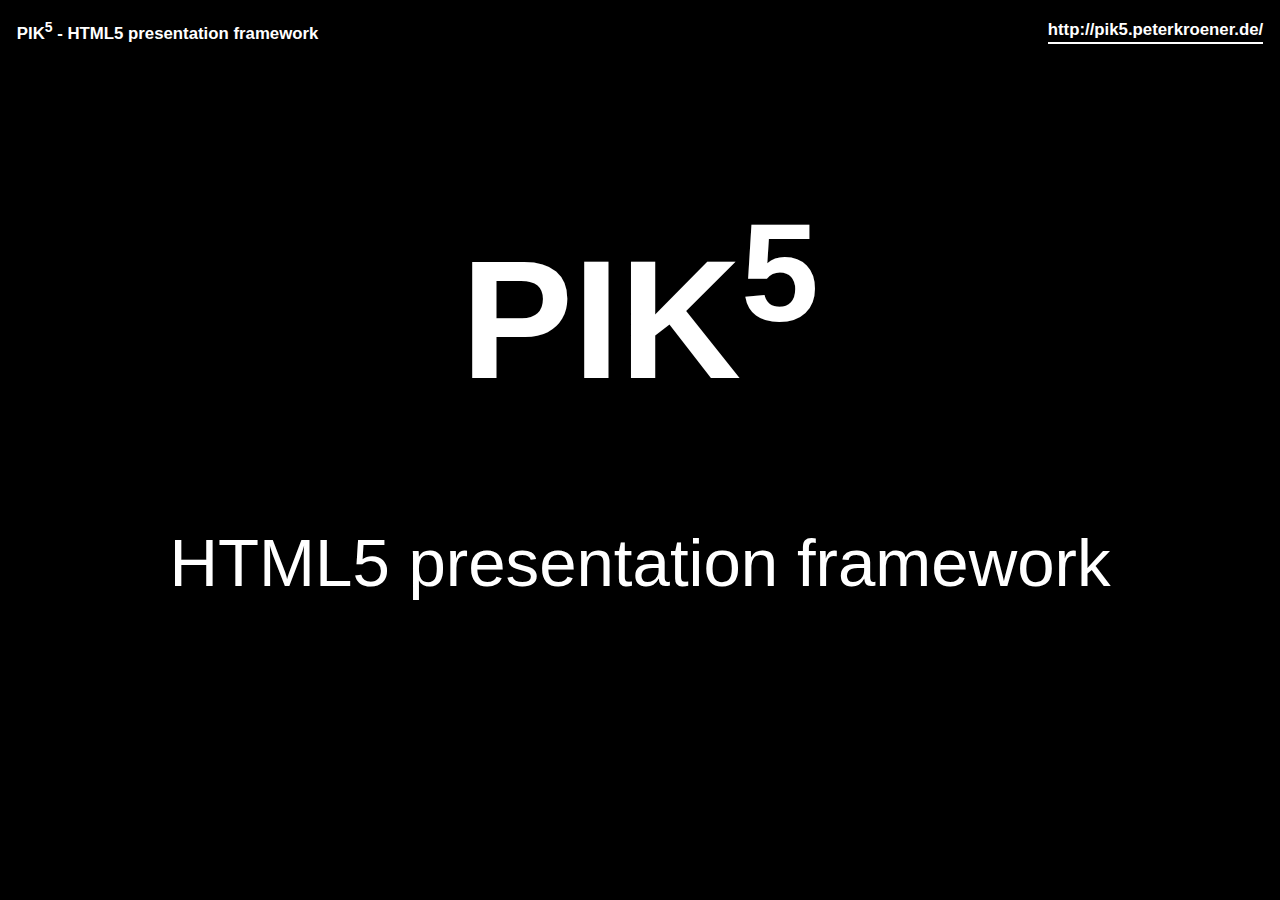
<file: index.html>
<!DOCTYPE html>
<html>
<head>
	<meta charset="utf-8">
	<title>Pik5 - HTML5 presentation framework</title>
	<meta http-equiv="expires" content="0"> <!-- DO NOT DELETE THIS! -->
	<link rel="stylesheet" href="assets/prettify/prettify.css"> <!-- You can remove this if your presentation is not about programming -->
	<link rel="stylesheet" media="screen, projection" href="assets/css/pik5.css"> <!-- DO NOT DELETE THIS! -->
	<link rel="stylesheet" media="screen, projection" href="themes/pik5/style.css"> <!-- Change this to style your presentation -->
	<link rel="stylesheet" media="print" href="themes/pik5/print.css"> <!-- Use this to make your presentation print well -->
	<script>
		var pik5 = {};      /* Keeps track of the presentation's state. Don't touch. */
		pik5.base_dir = ''; /* Change this if this presentation file is NOT in the same folder as all other P5 files and folders */
	</script>
	<script src="assets/prettify/prettify.js"></script> <!-- You can remove this if your presentation is not about programming -->
	<script src="assets/js/jquery.js"></script> <!-- DO NOT DELETE THIS! -->
	<script src="assets/js/jquery.color.js"></script> <!-- DO NOT DELETE THIS! -->
	<script src="assets/js/shared.js"></script> <!-- DO NOT DELETE THIS! -->
	<script src="assets/js/pik5.js"></script> <!-- DO NOT DELETE THIS! -->
	<script src="custom.js"></script> <!-- Use this for your own slide programming -->
	<base target="_blank">
</head>
<body onload="prettyPrint()"> <!-- You can remove the onload property if your presentation is not about programming -->


<div id="header">
	<h1>PIK<sup>5</sup> - HTML5 presentation framework</h1>
	<a href="http://pik5.peterkroener.de/">http://pik5.peterkroener.de/</a>
</div>


<div id="frame"> <!-- DO NOT DELETE THIS! -->


<div id="framecontainer"> <!-- DO NOT DELETE THIS! -->


<div class="pik5-slide" id="start">
	<h2>PIK<sup>5</sup></h2>
	<p>
		HTML5 presentation framework
	</p>
</div>


<div class="pik5-slide">
	<h2>Features</h2>
	<ul>
		<li>100% HTML5, CSS and JavaScript (jQuery)</li>
		<li>Multiple presentation views and presenter mode</li>
		<li>Programmable slides</li>
		<li>Built-in code highlighting (<a href="http://code.google.com/p/google-code-prettify/">google-code-prettify</a>)</li>
		<li>Supported/tested hardware: Logitech Presenter R400</li>
	</ul>
</div>


<div class="pik5-slide">
	<h2>Why?</h2>
	<ul>
		<li>Infinitly hackable</li>
		<li>Great performance in modern browsers</li>
		<li>Easy embedding of web pages, HTML5 demos, media, youtube videos&nbsp;&hellip;</li>
	</ul>
</div>


<div class="pik5-slide">
	<h2>How to use</h2>
	<ol>
		<li>Open index.html and edit/add slides (<code class="prettyprint">&lt;div class="pik5-slide"&gt;</code>)</li>
		<li>Add styling to style.css and print.css</li>
		<li>If needed, programm the slides (see next slides)</li>
		<li>Navigate slides using the arrow keys. You can hide the presentation using the F5 or ESC key</li>
		<li>Run the presentation in Firefox 3.6+, Safari 5+, Opera 10.60+ or Chrome 8+ (recommended)</li>
	</ol>
</div>


<div class="pik5-slide">
	<h2>Programming presentations</h2>
	<ul>
		<li>An <code>activate</code> event is fired on the slides when they are shown and a <code>deactivate</code> event when hidden</li>
		<li>A <code>change</code> event is fired on the window object when slides change</li>
	</ul>
</div>


<div class="pik5-slide">
	<h2>Simple programming example</h2>
	<pre class="prettyprint">jQuery(document).ready(function($){
    $('#demo').bind({
        'activate': function(){
            $('#demobox').show('slow').addClass('demo');
        },
        'deactivate': function(){
            $('#demobox').hide().removeClass('demo');
        }
    });
});</pre>
</div>


<div class="pik5-slide" id="demo">
	<h2>Programming demo</h2>
	<p id="demobox">
		Hello World!
	</p>
	<script>
		jQuery(document).ready(function($){
			$('#demobox').hide();
			$('#demo').bind({
				'activate': function(){
					$('#demobox').show('slow').addClass('demo');
				},
				'deactivate': function(){
					$('#demobox').hide().removeClass('demo');
				}
			});
		});
	</script>
</div>


<div class="pik5-slide" style="background-color:darkblue;">
	<h2>Display</h2>
	<p>
		The slides automatically keep a 4:3 ratio. Pik5 tries to match the <code class=prettyprint>&lt;body&gt;</code> element's background
		color to the current slide's background color to prevent black bars at the sides.
	</p>
</div>


<div class="pik5-slide">
	<h2>Multiple presentation views</h2>
	<p>
		Open the presentation file in new browser windows to create multiple views for the presentation. The windows will synchronize
		 automatically. Multiple presentation views require Chrome 8 or newer.
	</p>
</div>


<div class="pik5-slide">
	<h2>Code highlighting</h2>
	<p>
		PIK5 comes with <a href="http://code.google.com/p/google-code-prettify/">google-code-prettify</a>, a JavaScript
		library that lets you add syntax highlighting to code snippets in a HTML page. Just add
		<code class="prettyprint">class="prettyprint"</code> to your <code class="prettyprint">&lt;pre&gt;</code> and
		<code class="prettyprint">&lt;code&gt;</code> elements. See <a href="http://google-code-prettify.googlecode.com/svn/trunk/README.html">the
		readme</a> for more information.
	</p>
</div>


<div class="pik5-slide">
	<h2>Presenter view</h2>
	<p>
		Navigate to <code>presenter.html</code> in a new window to use the presenter view. The presenter view offers more
		control elements, shows a timer and lets you see the currently displayed slide and which slide comes next. The
		presenter view currently requires Chrome 8 or newer.
	</p>
</div>


<div class="pik5-slide">
	<h2>Controls</h2>
	<ul>
		<li>Use the left and right arrow keys to navigate through the slides</li>
		<li>The presenter view offers a drop down menu for all slides in the presentation</li>
		<li>The F5 key hides the presentation</li>
		<li>Supported/tested hardware: Logitech Presenter R400</li>
	</ul>
</div>


<div class="pik5-slide">
	<h2>Notes</h2>
	<p>
		HTML wrapped in <code class="prettyprint">&lt;div class="pik5-notes"&gt;&lt;/div&gt;</code> is only visible in presenter mode.
	</p>
	<div class="pik5-notes">
		<ul>
			<li>I'm only visible in presenter mode
			<li>You can use <strong>all</strong> <em>the</em> <a href="http://en.wikipedia.org/wiki/Html">HTML</a> you want here
		</ul>
	</div>
</div>


<div class="pik5-slide">
	<h2>Changing presentations</h2>
	<p>
		In case you want to navigate from one set of slides to another, use the <code class="prettyprint">pik5.goTo()</code> function in an
		<code>&lt;a&gt;</code> element's <code>onclick</code> handler:
	</p>
	<pre class="prettyprint">&lt;a target="_self" href="slides2.html"
    onclick="pik5.goTo(this.href, true)"&gt;Load new slides&lt;/a&gt;</pre>
</div>


<div class="pik5-slide">
	<h2>Organizing presentations</h2>
	<p>
		If you have more than one presentation to run from Pik5, it's recommended to place them an their resources in their own folders. Change
		the paths to the scripts and css files and the <code>pik5_base_dir</code> variable in the presentation's
		<code class="prettyprint">&lt;head&gt;</code> accordingly.
	</p>
</div>


<div class="pik5-slide">
	<h2>Reserved css classes</h2>
	<ul>
		<li><code>pik5-slide</code>: slide container</li>
		<li><code>pik5-notes</code>: notes</li>
		<li><code>pik5-center</code>: centers a element horizontally and vertically in the current slide</li>
		<li><code>prettyprint</code>: adds syntax highlighting to <code class="prettyprint">&lt;pre&gt;</code> and
		<code class="prettyprint">&lt;code&gt;</code> elements</li>
	</ul>
</div>


<div class="pik5-slide">
	<h2>Theming</h2>
	<p>
		Themes for PIK5 are simple css files that are placed in the <code>themes</code> folder.
	</p>
</div>


<div class="pik5-slide">
	<h2>Troubleshooting and bugs</h2>
	<ul>
		<li>If slides appear with the wrong font size in the presenter, refresh the presenter view</li>
		<li>The presenter doesn't work in Chrome when accessed via <code>file://</code></li>
		<li>To prevent caching issues (the iframes in the presenter view might show an old, cached version of your
		presentation) clear your browser's cache before presenting.</li>
	</ul>
</div>


<div class="pik5-slide">
	<h2>To do</h2>
	<ol>
		<li>Allow control and configuration of the timer</li>
		<li>Allow configuration of slide transistion effects</li>
		<li>Make synchronization work in more browsers (Opera 11 and Safari 5 should be possible)</li>
		<li>Add more themes</li>
	</ol>
</div>


<div class="pik5-slide">
	<h2>Links</h2>
	<ul>
		<li><a href="https://github.com/SirPepe/Pik5/downloads">Download</a></li>
		<li><a href="https://github.com/SirPepe/Pik5">Github repository</a></li>
		<li><a href="http://pik5.peterkroener.de">Web site</a></li>
		<li><a href="license.txt">MIT license</a></li>
		<li><a href="mailto:peter@peterkroener.de">Contact me!</a></li>
	</ul>
</div>


</div> <!-- End #framecontainer. DO NOT DELETE THIS! -->


</div> <!-- End #frame. DO NOT DELETE THIS! -->


</body>
</html>
</file>
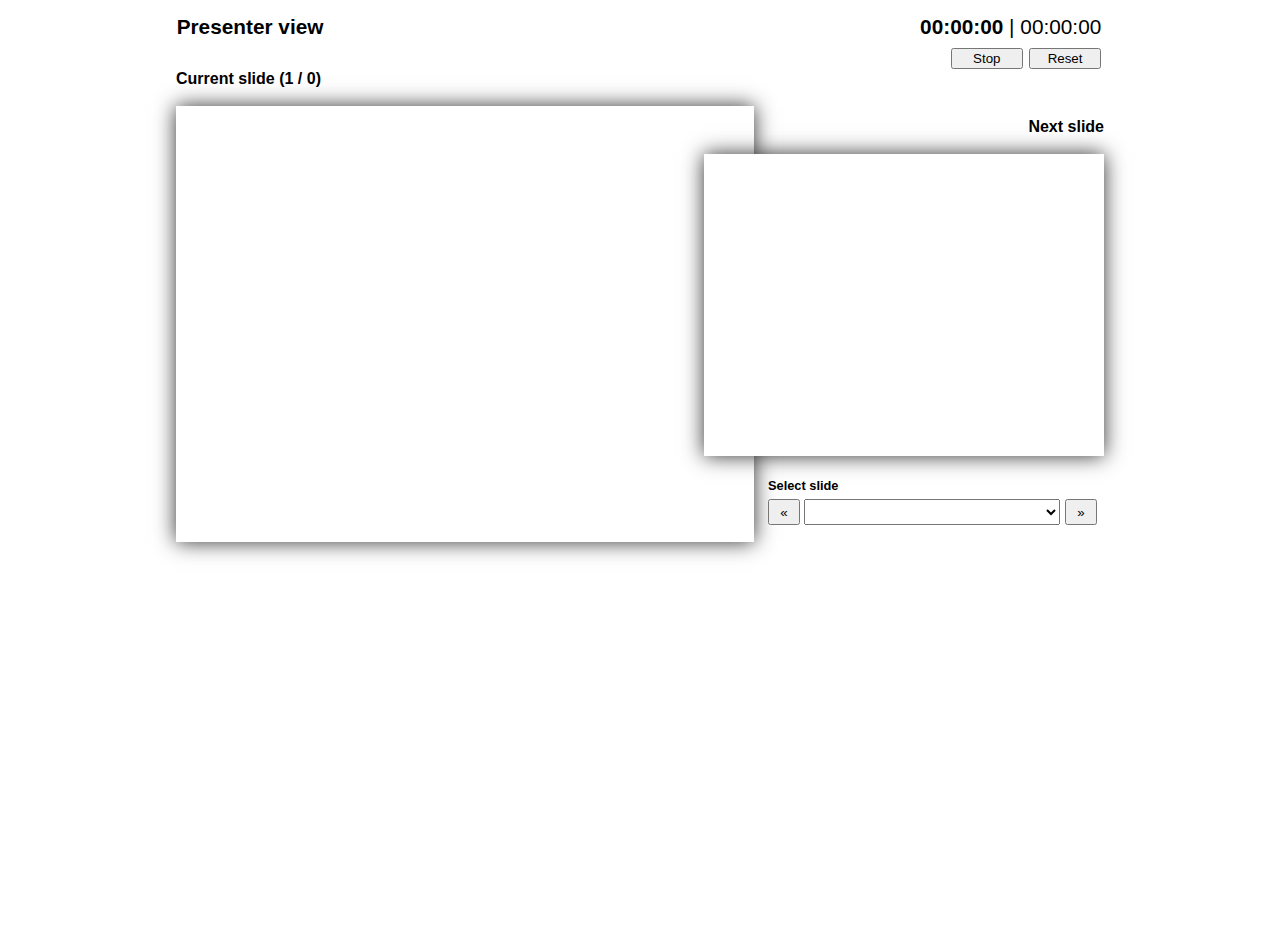
<file: presenter.html>
<!DOCTYPE html>
<html>
<head>
	<meta charset="utf-8">
	<title>Pik5 Presenter View</title>
	<link rel="stylesheet" href="assets/css/pik5.css">
	<link rel="stylesheet" href="assets/css/presenter.css">
	<script>
		var pik5 = {};
		pik5.base_dir = '';
	</script>
	<script src="assets/js/jquery.js"></script>
	<script src="assets/js/shared.js"></script>
	<script src="assets/js/presenter.js"></script>
</head>
<body>

<!--
	This file provides the presenter view
	Don't edit anything unless you really want to break the presenter view!
-->

<div id="header">
	<div class="wrapper">
		<h1>Presenter view</h1>
		<div id="timecontainer">
			<span id="timer"><span id="time">00:00:00</span> | <span id="now">00:00:00</span></span>
			<br>
			<input id="stoptimer" type="button" value="Stop"> <input id="resettimer" type="button" value="Reset">
		</div>
	</div>
</div>

<div id="wrapper">

	<div id="viewer">
		<div id="presenter-current">
			<h2>Current slide (<b id="currentindex">1</b> / <span id="numslides">0</span>)</h2>
			<iframe id="current" src="" width="570" height="428"></iframe>
		</div>
		<div id="presenter-next">
			<h2>Next slide</h2>
			<iframe id="next" src="" width="392" height="294"></iframe>
		</div>
	</div>

	<div id="presenterfooter">
		<div id="progress"></div>
		<p id="controls">
			<label for="slideselect">Select slide</label>
			<button id="slideback">&laquo;</button>
			<select id="slideselect"></select>
			<button id="slidenext">&raquo;</button>
		</p>
	</div>

</div>


</body>
</html>
</file>
<file: assets/prettify/prettify.css>
.str{color:#080}.kwd{color:#008}.com{color:#800}.typ{color:#606}.lit{color:#066}.pun{color:#660}.pln{color:#000}.tag{color:#008}.atn{color:#606}.atv{color:#080}.dec{color:#606}pre.prettyprint{padding:2px;border:1px solid #888}ol.linenums{margin-top:0;margin-bottom:0}li.L0,li.L1,li.L2,li.L3,li.L5,li.L6,li.L7,li.L8{list-style:none}li.L1,li.L3,li.L5,li.L7,li.L9{background:#eee}@media print{.str{color:#060}.kwd{color:#006;font-weight:bold}.com{color:#600;font-style:italic}.typ{color:#404;font-weight:bold}.lit{color:#044}.pun{color:#440}.pln{color:#000}.tag{color:#006;font-weight:bold}.atn{color:#404}.atv{color:#060}}
</file>
<file: assets/css/pik5.css>
/*
	pik5.css
	Styles needed to make slides work at all. Don't edit this file unless you think you know what you are doing.
*/


/* Basics */
html, body, #frame, #framecontainer {
	height:100%;
}
body {
	font-size:100%;
	margin:0;
	padding:0;
}


/* Layout */
#frame {
	position:relative;
	margin:0 auto;
}
#framecontainer {
	position:absolute;
	top:0;
	left:0;
}
.pik5-slide {
	width:100%;
	height:100%;
	float:left;
	margin:0;
	padding:0;
	overflow:hidden;
	position:relative;
}


/* Notes */
.pik5-notes {
	display:none;
}


/* Overlay */
.pik5-overlay {
	position:absolute;
	top:0;
	right:0;
	bottom:0;
	left:0;
	z-index:1337;
	background:#000;
}
</file>
<file: themes/pik5/style.css>
/*
	style.css
	This controls how your presentation looks. Edit away!
*/


/* Basics */
body {
	font-family: Helvetica, Arial, sans-serif;
	background-color:#000;
	color:#FFF;
	line-height:1.5;
}
h2 {
	text-align:center;
	font-size:1.8em;
	margin:1.5em 0.6em 1em 0.6em;
}
p, ul, ol, pre {
	font-size:1.1em;
	margin:1em 0.75em;
}
ul ul, ol ol, ul ol, ol ul {
	margin:0.2em 0.75em 0.2em 0em;
}
a {
	text-decoration:none;
	color:#FFF;
	font-weight:bold;
}
a:link {
	border-bottom:2px solid #FFF;
}
a:visited {
	border-bottom:2px dotted #FFF;
}
a:hover {
	border-bottom:2px solid transparent;
}
a:active {
	color:#C00;
	border-bottom:2px solid transparent;
}
iframe {
	border:none;
}
a.imagelink {
	border:none !important;
	background:none !important;
}


/* Header */
#header {
	color:#FFF;
	position:absolute;
	top:0;
	left:0;
	right:0;
	z-index:1;
}
#header h1, #header a {
	float:left;
	font-size:0.5em;
	margin:1em;
}
#header a {
	float:right;
}


/* Style for individual slides */
#start h2 {
	font-size:5em;
	margin-top:1em;
	margin-bottom:0;
}
#start p {
	text-align:center;
	font-size:2em;
}
.demo {
	background:#3EA6C8;
	color:#FFF;
	font-size:2em;
}
#End {
	background:#000;
	position:relative;
	z-index:1337;
}
#End p {
	color:#FFF;
	margin-top:5em;
}


/* Code highlighting for dark backgrounds */
.str { color:#0C0 }
.kwd { color:#0BF; font-weight:bold }
.com { color:#999; font-style:italic }
.typ { color:#C0C; font-weight:bold }
.lit { color:#0EB }
.pun { color:#999 }
.pln { color:#FFF }
.tag { color:#0BF; font-weight:bold }
.atn { color:#2FF }
.atv { color:#0C0 }
.dec { color:#F0F; font-style:italic }
pre.prettyprint { padding:0; border:none }
ol.linenums { margin-top:0; margin-bottom:0 }
li.L0,li.L1,li.L2,li.L3,li.L5,li.L6,li.L7,li.L8 { list-style:none }
li.L1,li.L3,li.L5,li.L7,li.L9 { background:#111 }
</file>
<file: themes/pik5/print.css>
/*
	print.css
	This controls how your presentation looks on dead trees. Edit away!
*/

/* Basics */
body {
	font-family: Helvetica, Arial, sans-serif;
	background:#FFF;
	color:#000;
	line-height:1.4;
}
.prettyprint {
	border:none !important;
	padding:0 !important;
}
.pik5-slide {
	margin-bottom:2em !important;
}

/* Overrule the js style changes */
body {
	font-size:120% !important;
}
#frame, #framecontainer, div.slide {
	width:100% !important;
	overflow:visible !important;
}
#end {
	display:none;
}
.pik5-center {
	display:block !important;
	position:static !important;
}

/* Notes */
.pik5-notes::before {
	content:"Notes";
	font-weight:bold;
	background:#FFF;
	margin:1em 0;
}
.pik5-notes {
	font-size:0.8em;
}
</file>
<file: assets/css/presenter.css>
/*
	presenter.css
	Don't edit this file unless you _really_ hate the appearance of the presenter as it is
*/


/* Basics */
body {
	font-family: Helvetica, Arial, sans-serif;
	background:#FFF;
	color:#000;
	line-height:1.4;
	margin:0;
}
h2 {
	clear:both;
	font-size:1em;
	padding:1em;
	margin:0;
	color:#000;
}
p, ul, ol, iframe {
	margin:0 1em;
}
label {
	font-size:0.8em;
	font-weight:bold;
	display:block;
	text-align:left;
	margin-bottom:4px;
}


/* Layout */
#wrapper, .wrapper {
	width:960px;
	margin:0 auto;
}
#viewer {
	position:relative;
	margin-top:52px;
}
#viewer::after {
	display:block;
	visibility:hidden;
	display:block;
	font-size:0;
	content:'.';
	clear:both;
	height:0;
	zoom: 1;
}
#presenter-current {
	float:left;
	position:relative;
	z-index:0;
}
#presenter-current:hover {
	z-index:2;
}
#presenter-next {
	text-align:right;
	position:absolute;
	top:48px;
	right:0;
	z-index:1;
}


/* Header */
#header {
	position:absolute;
	top:0;
	left:0;
	right:0;
	padding-top:12px;
}
#header .wrapper {
	width:960px;
	margin:0 auto;
}
h1 {
	font-size:1.3em;
	margin:0 0.8em;
	padding:0;
	float:left;
}
#timecontainer {
	font-size:1.3em;
	margin:0 0.9em;
	padding:0;
	float:right;
	text-align:right;
	position:relative;
	z-index:1337;
}
#timecontainer input {
	width:40%;
}
#timer {
	font-weight:normal;
	text-align:right;
	float:right;
}
#time{
	font-weight:bold;
}


/* Footer */
#presenterfooter {
	position:relative;
	text-align:center;
}
#progress {
	width:928px;
	margin:8px auto;
}
#progress div {
	float:left;
	min-width:26px;
	font-weight:bold;
	font-size:9px;
	cursor:pointer;
	margin:1px;
	padding:6px 0;
}
#progress div.future {
	background:#999;
	color:#FFF;
}
#progress div.current {
	background:#000;
	color:#FFF;
}
#progress div.past {
	background:#333;
	color:#AAA;
}
#controls {
	text-align:left;
	position:absolute;
	top:-80px;
	right:20px;
	width:332px;
	margin:0;
	padding:0;
}
#controls select {
	width:256px;
	height:2em;
}
#controls button {
	width:32px;
	height:2em;
}


/* Presentation windows */
iframe {
	border:4px solid #FFF;
	background:#FFF;
	-moz-box-shadow:0 0 24px #333;
	-webkit-box-shadow:0 0 20px #333;
	box-shadow:0 0 20px #333;
}
</file>
